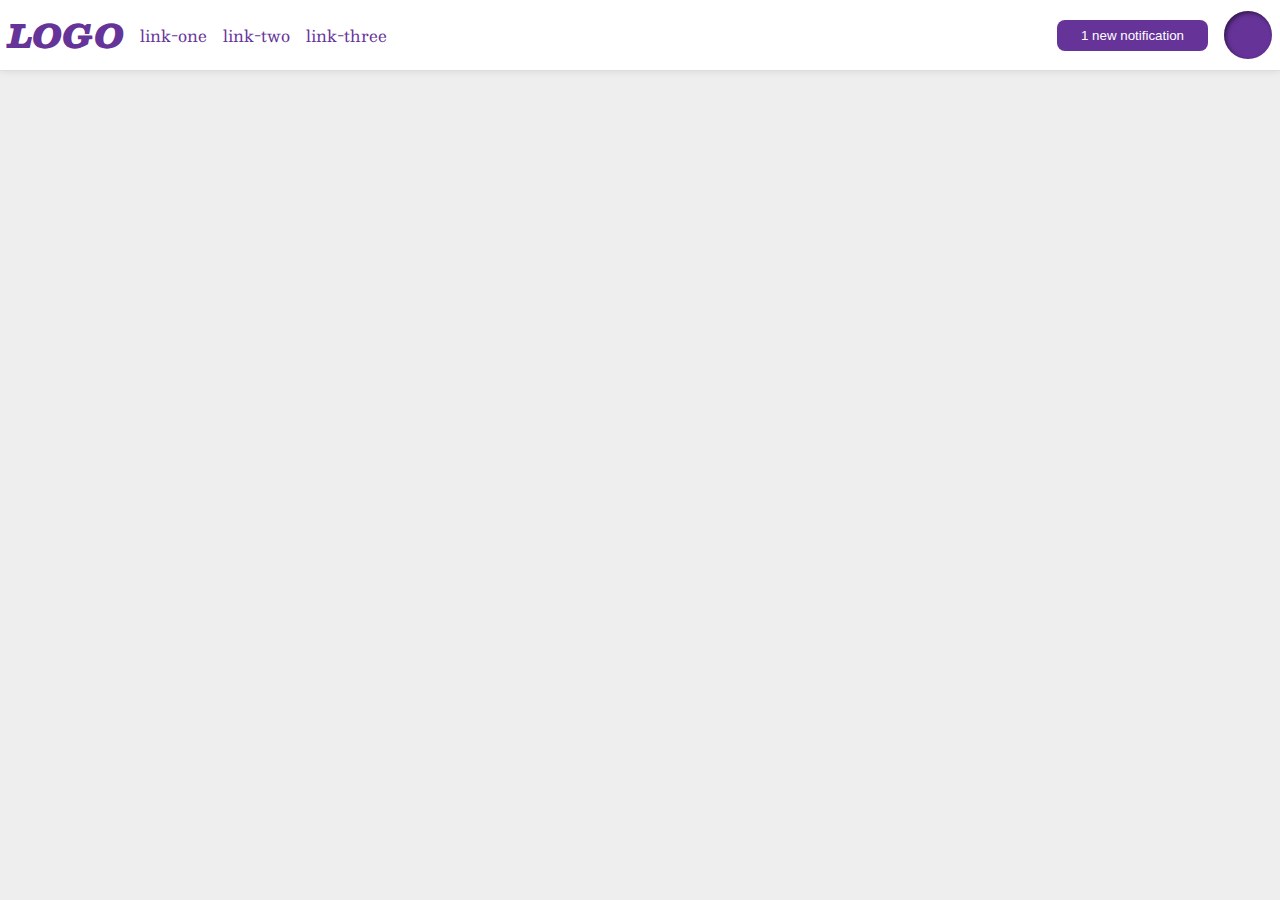
<file: flex/03-flex-header-2/index.html>
<!DOCTYPE html>
<html lang="en">
  <head>
    <meta charset="UTF-8">
    <meta http-equiv="X-UA-Compatible" content="IE=edge">
    <meta name="viewport" content="width=device-width, initial-scale=1.0">
    <title>Flex Header 2</title>
    <link rel="stylesheet" href="style.css">
  </head>
  <body>
    <div class="header">
      <div class="left">
        <div class="logo">
          LOGO
        </div>
        <ul class="links">
          <li><a href="https://google.com">link-one</a></li>
          <li><a href="https://google.com">link-two</a></li>
          <li><a href="https://google.com">link-three</a></li>
        </ul>
      </div>
      <div class="right-links">
        <button class="notifications">
          1 new notification
        </button>
        <div class="profile-image"></div>
      </div>
      
    </div>
  </body>
</html>
</file>
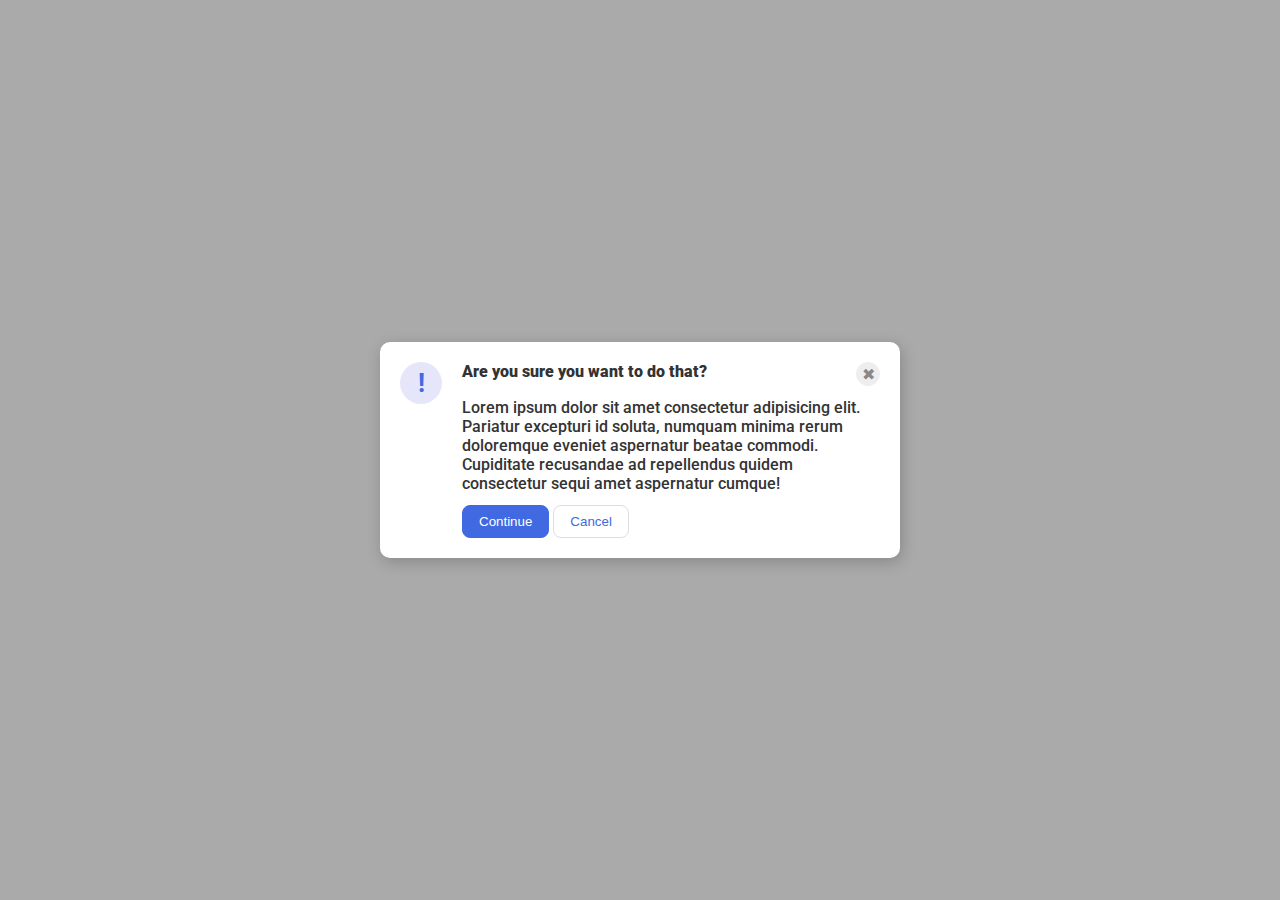
<file: flex/05-flex-modal/index.html>
<!DOCTYPE html>
<html lang="en">
  <head>
    <meta charset="UTF-8">
    <meta http-equiv="X-UA-Compatible" content="IE=edge">
    <meta name="viewport" content="width=device-width, initial-scale=1.0">
    <link rel="stylesheet" href="style.css">
    <title>Modal</title>
  </head>
  <body>
    <div class="modal">
      <div class="icon">!</div>
      <div class="content">
        <div class="head">
          <div class="header">Are you sure you want to do that?</div>
          <button class="close-button">✖</button>
        </div>
        <div class="body">
          <div class="text">Lorem ipsum dolor sit amet consectetur adipisicing elit. Pariatur excepturi id soluta, numquam minima rerum doloremque eveniet aspernatur beatae commodi. Cupiditate recusandae ad repellendus quidem consectetur sequi amet aspernatur cumque!</div>
        </div>
        <div class="footer">
          <button class="continue">Continue</button>
          <button class="cancel">Cancel</button>
        </div>
        
        
        
      </div>
      
    </div>
  </body>
</html>
</file>
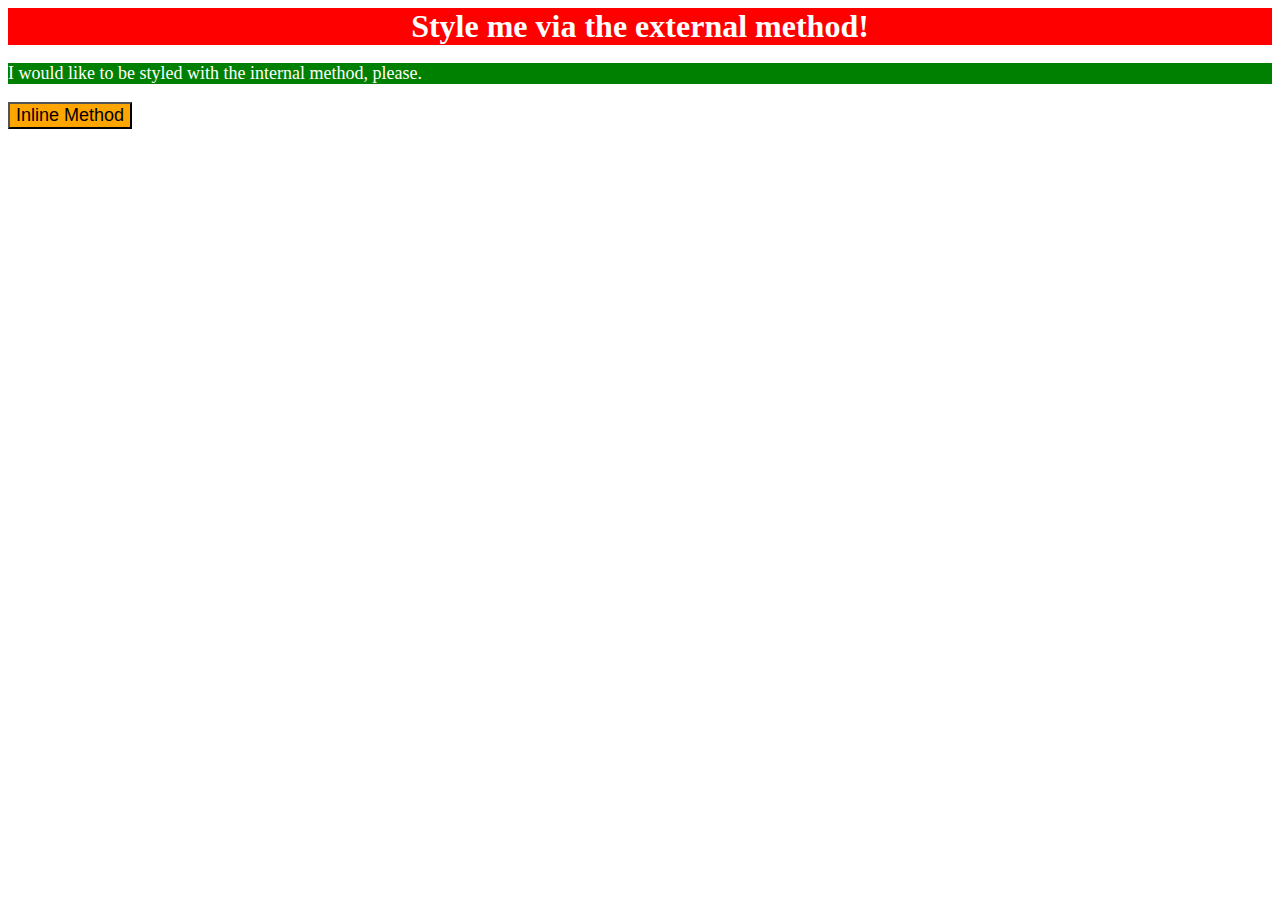
<file: foundations/01-css-methods/index.html>
<!DOCTYPE html>
<html lang="en">
  <head>
    <meta charset="UTF-8">
    <meta http-equiv="X-UA-Compatible" content="IE=edge">
    <meta name="viewport" content="width=device-width, initial-scale=1.0">
    <link rel="stylesheet" href="style.css">
    <style>
      p {
        background-color: green;
        color: white;
        font-size: 18px;
      }
    </style>
    <title>Methods for Adding CSS</title>
  </head>
  <body>
    <div>Style me via the external method!</div>
    <p>I would like to be styled with the internal method, please.</p>
    <button style="background-color: orange; font-size: 18px;">Inline Method</button>
  </body>
</html>
</file>
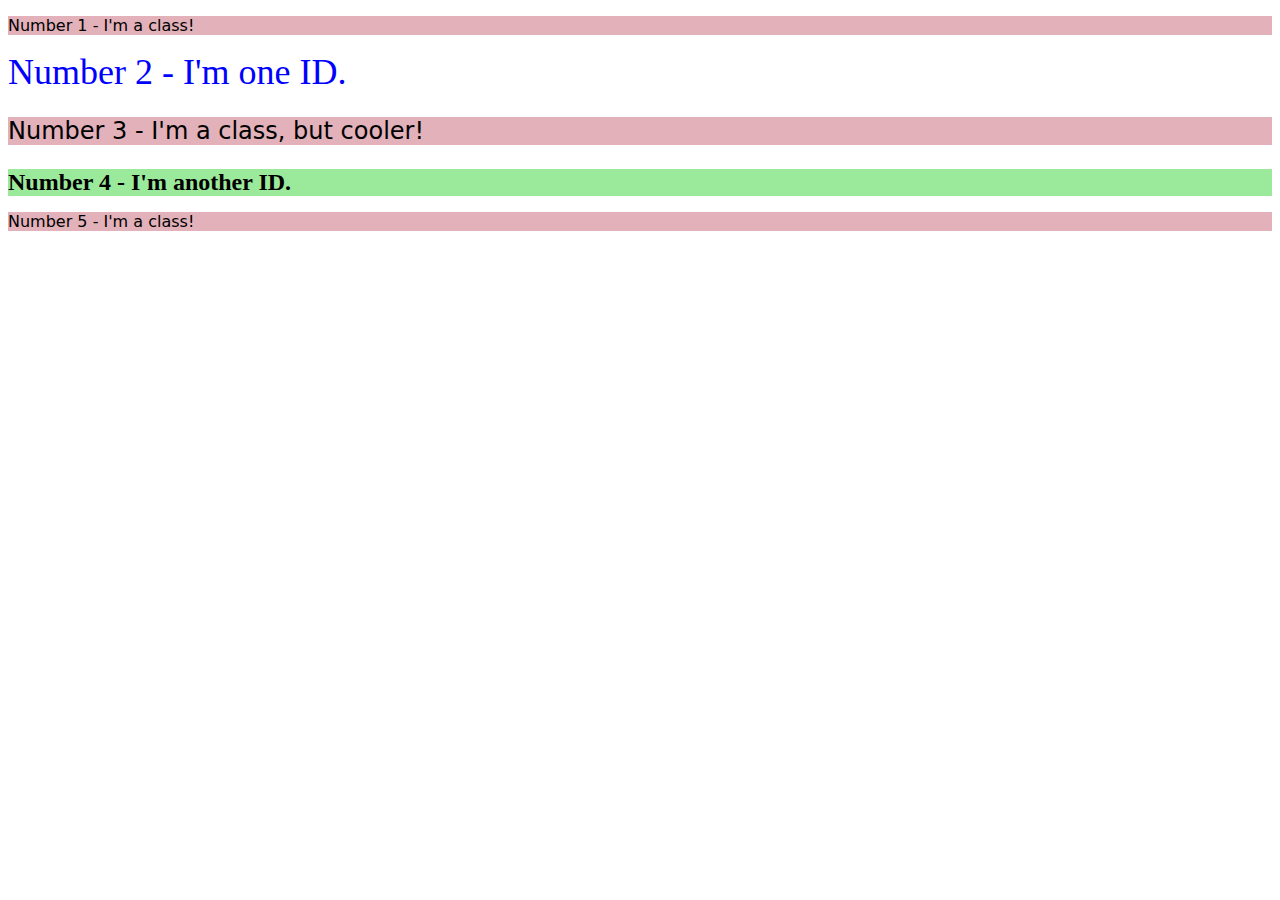
<file: foundations/02-class-id-selectors/index.html>
<!DOCTYPE html>
<html lang="en">
  <head>
    <meta charset="UTF-8">
    <meta http-equiv="X-UA-Compatible" content="IE=edge">
    <meta name="viewport" content="width=device-width, initial-scale=1.0">
    <title>Class and ID Selectors</title>
    <link rel="stylesheet" href="style.css">
  </head>
  <body>
    <p class="odd-numbers">Number 1 - I'm a class!</p>
    <div id="second-element">Number 2 - I'm one ID.</div>
    <p class="odd-numbers third">Number 3 - I'm a class, but cooler!</p>
    <div id="fourth-number" class="third">Number 4 - I'm another ID.</div>
    <p class="odd-numbers">Number 5 - I'm a class!</p>
  </body>
</html>
</file>
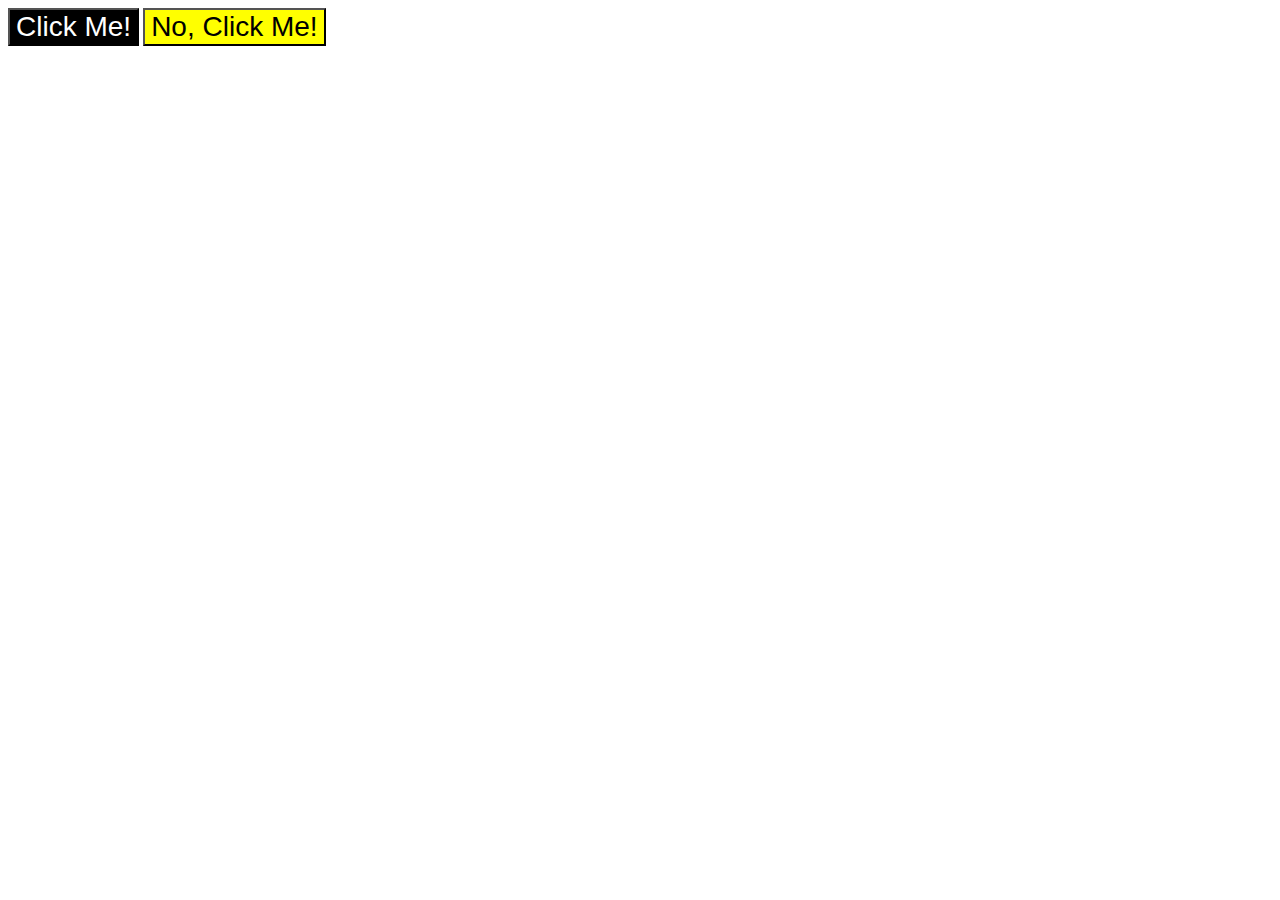
<file: foundations/03-grouping-selectors/index.html>
<!DOCTYPE html>
<html lang="en">
  <head>
    <meta charset="UTF-8">
    <meta http-equiv="X-UA-Compatible" content="IE=edge">
    <meta name="viewport" content="width=device-width, initial-scale=1.0">
    <title>Grouping Selectors</title>
    <link rel="stylesheet" href="style.css">
  </head>
  <body>
    <button class="buttons first-button">Click Me!</button>
    <button class="buttons second-button">No, Click Me!</button>
  </body>
</html>
</file>
<file: flex/03-flex-header-2/style.css>
/* this is some magical font-importing.  
you'll learn about it later. */
@import url('https://fonts.googleapis.com/css2?family=Besley:ital,wght@0,400;1,900&display=swap');

body {
  margin: 0;
  background: #eee;
  font-family: Besley, serif;
}

.header {
  background: white;
  border-bottom: 1px solid #ddd;
  box-shadow: 0 0 8px rgba(0,0,0,.1);
  display: flex;
  justify-content: space-between;
  padding: 8px;
}

.profile-image {
  background: rebeccapurple;
  box-shadow: inset 2px 2px 4px rgba(0,0,0,.5);
  border-radius: 50%;
  width: 48px;
  height: 48px;
}

.logo {
  color: rebeccapurple;
  font-size: 32px;
  font-weight: 900;
  font-style: italic;
  align-self: flex-start;
}

button {
  border: none;
  border-radius: 8px;
  background: rebeccapurple;
  color: white;
  padding: 8px 24px;
}

a {
  /* this removes the line under our links */
  text-decoration: none;
  color: rebeccapurple;
}

ul {
  list-style-type: none;
  display: flex;
  margin: 0;
  padding: 0;
  gap: 16px;
}

.right-links, .left {
  display: flex;
  align-items: center;
  gap: 16px;
}
</file>
<file: flex/05-flex-modal/style.css>
@import url('https://fonts.googleapis.com/css2?family=Roboto:wght@400;700&display=swap');

html, body {
  height: 100%;
}

body {
  font-family: Roboto, sans-serif;
  margin: 0;
  background: #aaa;
  color: #333;
  /* I'll give you this one for free lol */
  display: flex;
  align-items: center;
  justify-content: center;
}

.modal {
  background: white;
  width: 480px;
  border-radius: 10px;
  box-shadow: 2px 4px 16px rgba(0,0,0,.2);
  display: flex;
  padding: 20px;
  gap:20px;
  
}

.icon {
  color: royalblue;
  font-size: 26px;
  font-weight: 700;
  background: lavender;
  width: 42px;
  height: 42px;
  border-radius: 50%;
  display: flex;
  align-items: center;
  justify-content: center;
  flex-shrink: 0;
  
}

.close-button {
  background: #eee;
  border-radius: 50%;
  color: #888;
  font-weight: 400;
  font-size: 16px;
  height: 24px;
  width: 24px;
  display: flex;
  align-items: center;
  justify-content: center;
  border: 1px solid #eee;
  padding: 0;
}

button {
  cursor: pointer;
  padding: 8px 16px;
  border-radius: 8px;
}

button.continue {
  background: royalblue;
  border: 1px solid royalblue;
  color: white;
}

button.cancel {
  background: white;
  border: 1px solid #ddd;
  color: royalblue;
}

.content {
  display: flex;
  flex-direction: column;
  justify-content: space-between;
  gap: 12px;
  flex: auto;
}

.head {
  display: flex;
  justify-content: space-between;

}
.header {
  font-weight: 900;
}
.text {
  font-weight: 500;
}
</file>
<file: foundations/01-css-methods/style.css>
div {
    background-color: red;
    color: white;
    font-size: 32px;
    text-align: center;
    font-weight: bold;
}
</file>
<file: foundations/02-class-id-selectors/style.css>
.odd-numbers {
    background-color: rgb(226, 177, 185);
    font-family: Verdana, 'DejaVu Sans', sans-serif;
}

#second-element {
    color: blue;
    font-size: 36px;
}
.third {
    font-size: 24px;
}

#fourth-number {
    background-color: hsl(120, 64%, 76%);
    font-weight: 700;
}
</file>
<file: foundations/03-grouping-selectors/style.css>
.first-button, 
.second-button {
    font-family: Helvetica, 'Times New Roman', sans-serif;
    font-size: 28px;
}

.first-button {
    background-color: black;
    color: white;
}

.second-button {
    background-color: yellow;
}
</file>
